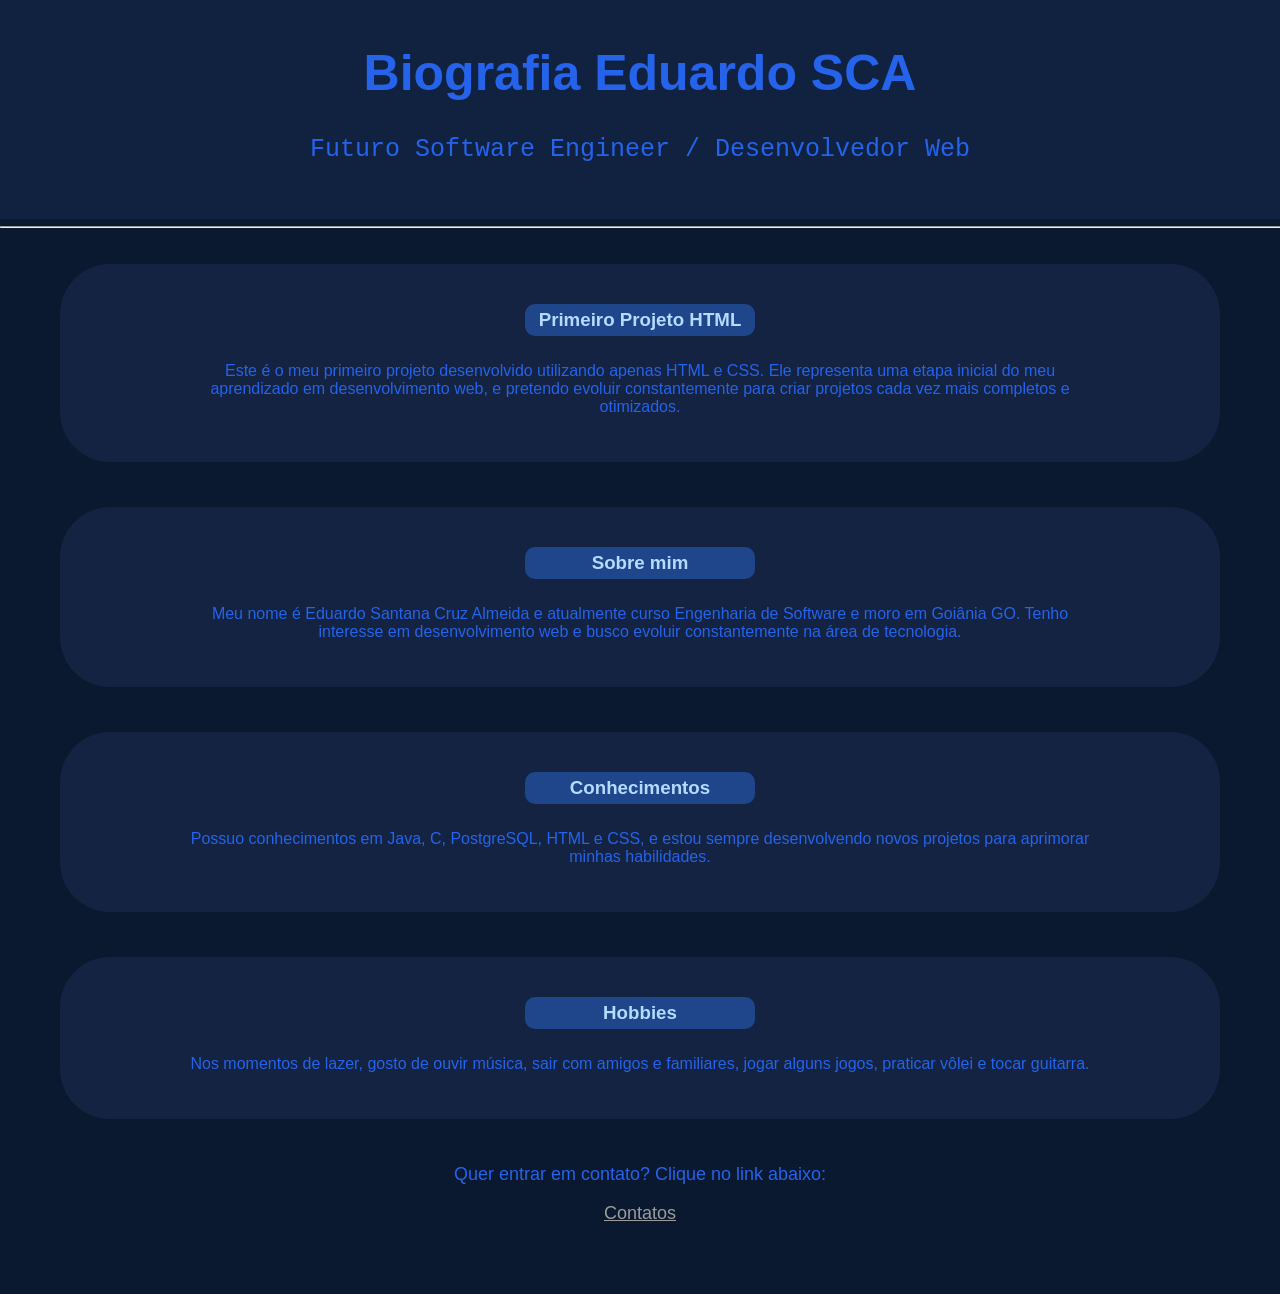
<file: index.html>
<!DOCTYPE html>
<html lang="en">

<head>
    <meta charset="UTF-8">
    <meta name="viewport" content="width=device-width, initial-scale=1.0">
    <title>Biografia Eduardo SCA</title>

    <link rel="stylesheet" href="style.css">
    <link rel="shortcut icon" href="assets/images/esca_logo.png" type="image/png">
</head>

<body>
    <div>
        <div class="topo">
            <h1>Biografia Eduardo SCA</h1>
            <p id="futuro">Futuro Software Engineer / Desenvolvedor Web</p>
        </div>
        <hr class="hr">
        <div class="bloco">
            <h3 class="h3">Primeiro Projeto HTML</h3>
            <p class="p">
                Este é o meu primeiro projeto desenvolvido utilizando apenas HTML e CSS. Ele representa uma etapa inicial do meu aprendizado em desenvolvimento web, e pretendo evoluir constantemente para criar projetos cada vez mais completos e otimizados.
            </p> 
        </div>
        <div class="bloco">
            <h3 class="h3">Sobre mim</h3>
            <p class="p">
                Meu nome é Eduardo Santana Cruz Almeida e atualmente curso Engenharia de Software e moro em Goiânia GO. Tenho interesse em desenvolvimento web e busco evoluir constantemente na área de tecnologia.
            </p>
        </div>
        <div class="bloco">
            <h3 class="h3">Conhecimentos</h3>
            <p class="p">
                Possuo conhecimentos em Java, C, PostgreSQL, HTML e CSS, e estou sempre desenvolvendo novos projetos para aprimorar minhas habilidades.
            </p>
        </div>
        <div class="bloco">
            <h3 class="h3">Hobbies</h3>
            <p class="p">
                Nos momentos de lazer, gosto de ouvir música, sair com amigos e familiares, jogar alguns jogos, praticar vôlei e tocar guitarra.
            </p>
        </div>
        <div class="centralizar">
            <p>
                Quer entrar em contato? Clique no link abaixo:
            </p>
            <a href="contato.html" class="link">Contatos</a>
        </div>
    </div>
</body>

</html>
</file>
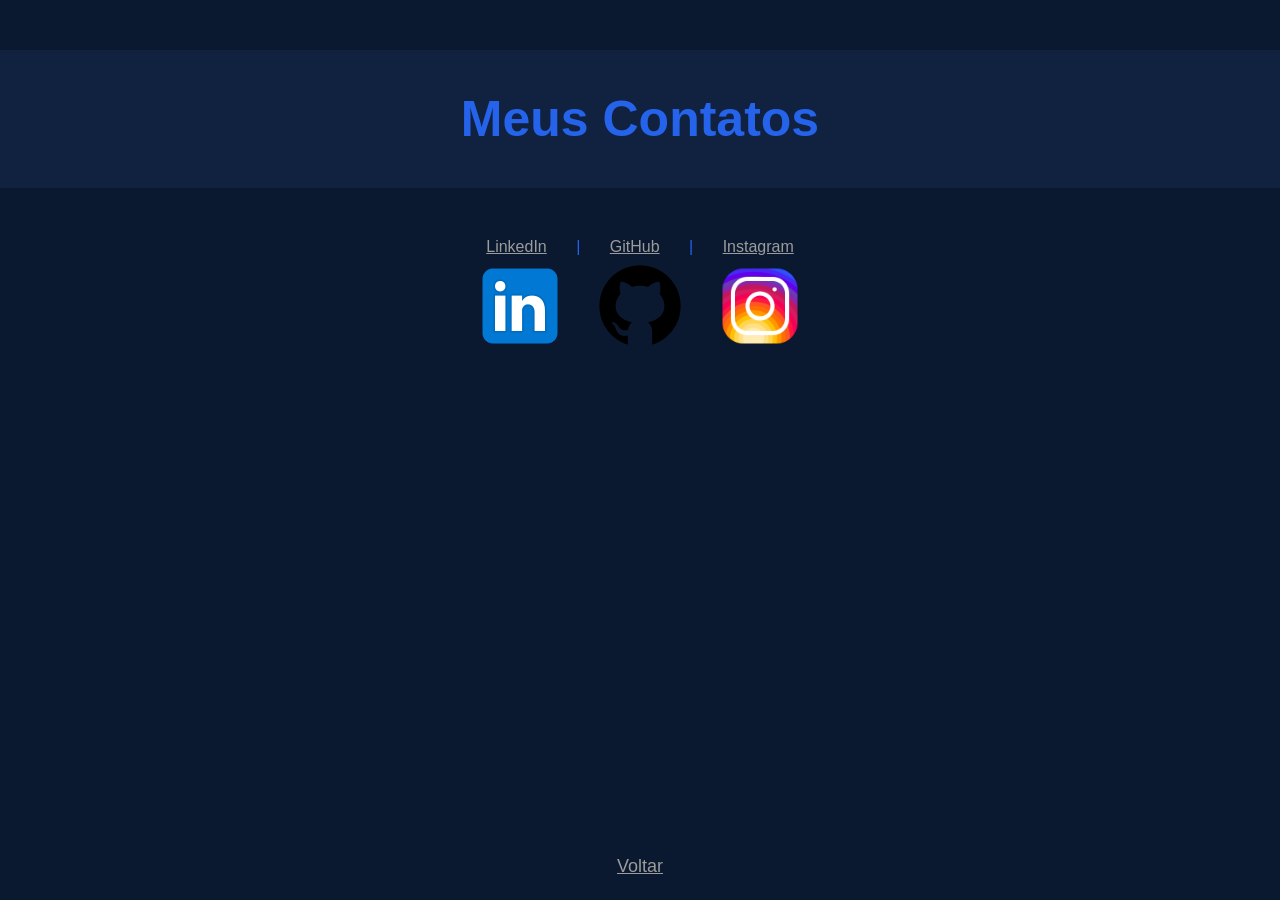
<file: contato.html>
<!DOCTYPE html>
<html lang="en">

<head>
    <meta charset="UTF-8">
    <meta name="viewport" content="width=device-width, initial-scale=1.0">
    <title>Document</title>

    <link rel="stylesheet" href="style.css">
</head>

<body>
    <div>
        <h3 class="topo" id="contatos">
            Meus Contatos
        </h3>
        <div>
            <div class="org_links">
                <a href="https://www.linkedin.com/in/eduardo-almeida-9aa14b2a8/" class="link"
                    target="_blank">LinkedIn</a> |
                <a href="https://github.com/EduardoSCA16" class="link" target="_blank">GitHub</a> |
                <a href="https://www.instagram.com/eduardo.sca/" class="link" target="_blank">Instagram</a>
            </div>
            <div class="images_logo">
                <img src="assets/images/linkedin_logo.png" alt="LinkedIn Logo">
                <img src="assets/images/github_logo.png" alt="GitHub Logo">
                <img src="assets/images/instagram_logo.png" alt="Instagram Logo">
            </div>
            <div class="voltar">
                <a href="index.html" class="link">Voltar</a>
            </div>
        </div>
    </div>
</body>

</html>
</file>
<file: style.css>
body{
    padding: 0;
    margin: 0;
    color: #2563EB;
    background-color: #0A192F;
    font-family: 'Segoe UI', Tahoma, Geneva, Verdana, sans-serif;
}

.topo{
    background-color: #112240;
    font-size: 25px;
    padding: 30px;
    padding-top: 10px;
    text-align: center;
}

#futuro{
    font-family: 'Courier New', Courier, monospace;
}

.hr{
    position: absolute;
    top: 218px;
    width: 100%;
}

.bloco{
    text-align: center;
    background-color: rgb(20, 35, 65);
    font-family: 'Trebuchet MS', 'Lucida Sans Unicode', 'Lucida Grande', 'Lucida Sans', Arial, sans-serif;
    width: 1100px;
    padding: 30px;
    margin: 45px auto;
    border-radius: 50px;
}

.p{
    padding: 100px;
    padding-bottom: 0;
    padding-top: 10px;
}

.h3{
    background-color: rgb(31, 69, 139);
    color: #b5dbff;
    padding: 5px;
    width: 220px;
    margin: 10px auto;
    border-radius: 10px;
}

.centralizar{
    text-align: center;
    font-size: large;
    padding-bottom: 70px;
}

#contatos{
    font-size: 50px;
    padding: 40px;
}

.org_links{
    text-align: center;
}

.link{
    color: rgb(156, 156, 156);
    margin: 0px 25px;
}

.link:visited{
    color: rgb(75, 129, 190);
}

.link:hover{
    color: red;
}

.link:active{
    color: yellowgreen;
}

.images_logo{
    display: flex;
    justify-content: center;
    gap: 20px;
}

.images_logo img{
    width: 100px;
}

.voltar{
    text-align: center;
    font-size: large;
    padding-top: 500px;
}
</file>
